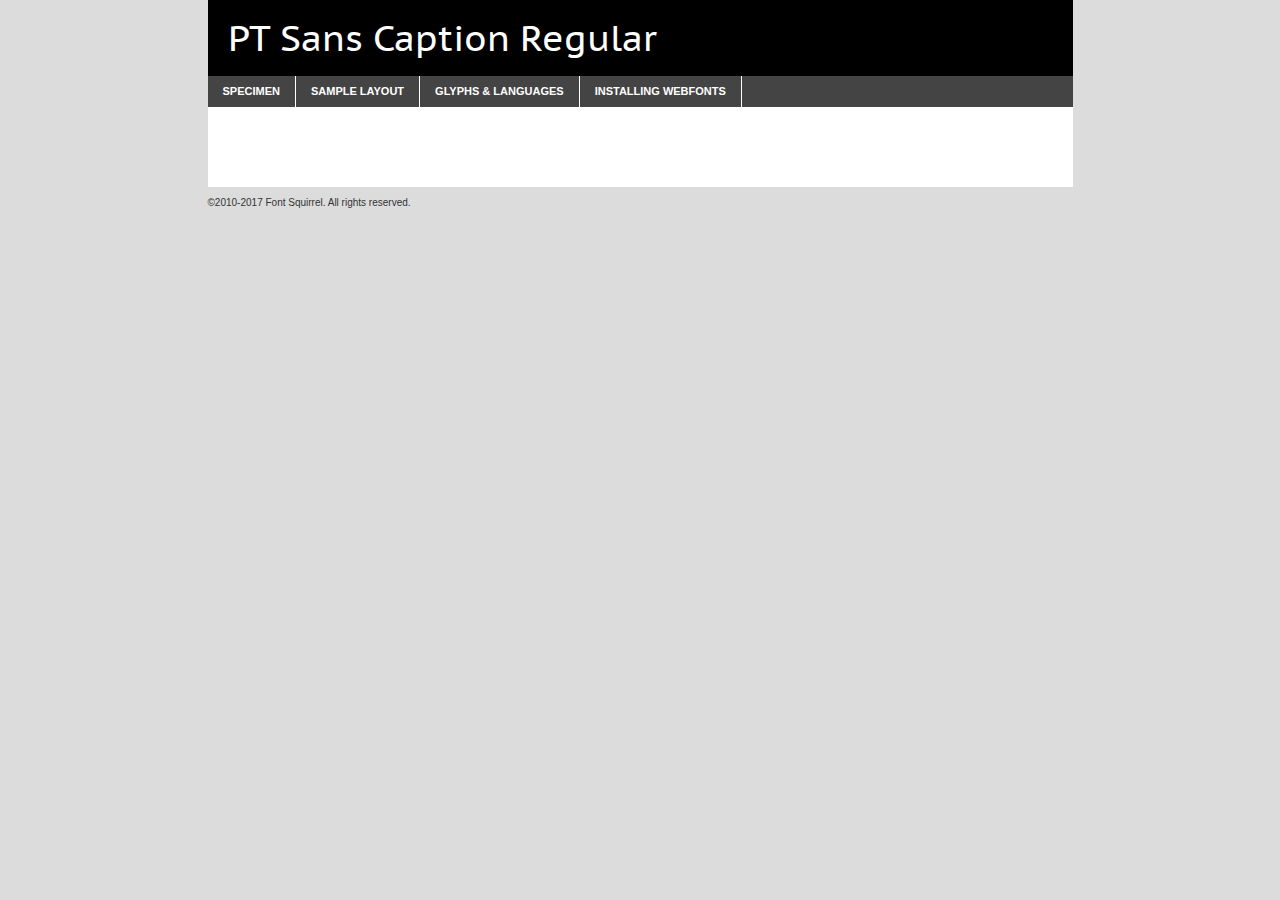
<file: fuentes/webfontkit-20241126-162716/ptc55f-demo.html>
<!DOCTYPE html PUBLIC "-//W3C//DTD XHTML 1.0 Transitional//EN"
        "http://www.w3.org/TR/xhtml1/DTD/xhtml1-transitional.dtd">

<html xmlns="http://www.w3.org/1999/xhtml" xml:lang="en" lang="en">
<head>
    <meta http-equiv="Content-Type" content="text/html; charset=utf-8"/>
    <script src="http://ajax.googleapis.com/ajax/libs/jquery/1.7.2/jquery.min.js" type="text/javascript" charset="utf-8"></script>
    <script type="text/javascript">
		(function($) {
			$.fn.easyTabs = function(option) {
				var param = jQuery.extend({ fadeSpeed: 'fast', defaultContent: 1, activeClass: 'active' }, option);
				$(this).each(function() {
					var thisId = '#' + this.id;
					if ( param.defaultContent == '' )
					{
						param.defaultContent = 1;
					}
					if ( typeof param.defaultContent == 'number' )
					{
						var defaultTab = $(thisId + ' .tabs li:eq(' + (param.defaultContent - 1) + ') a').attr('href').substr(1);
					}
					else
					{
						var defaultTab = param.defaultContent;
					}
					$(thisId + ' .tabs li a').each(function() {
						var tabToHide = $(this).attr('href').substr(1);
						$('#' + tabToHide).addClass('easytabs-tab-content');
					});
					hideAll();
					changeContent(defaultTab);

					function hideAll() {$(thisId + ' .easytabs-tab-content').hide();}

					function changeContent(tabId)
					{
						hideAll();
						$(thisId + ' .tabs li').removeClass(param.activeClass);
						$(thisId + ' .tabs li a[href=#' + tabId + ']').closest('li').addClass(param.activeClass);
						if ( param.fadeSpeed != 'none' )
						{
							$(thisId + ' #' + tabId).fadeIn(param.fadeSpeed);
						}
						else
						{
							$(thisId + ' #' + tabId).show();
						}
					}

					$(thisId + ' .tabs li').click(function() {
						var tabId = $(this).find('a').attr('href').substr(1);
						changeContent(tabId);
						return false;
					});
				});
			}
		})(jQuery);
    </script>
    <link rel="stylesheet" href="specimen_files/specimen_stylesheet.css" type="text/css" charset="utf-8"/>
    <link rel="stylesheet" href="stylesheet.css" type="text/css" charset="utf-8"/>

    <style type="text/css">
        		body {
			font-family: 'pt_sans_caption';
        		}

            </style>

    <title>PT Sans Caption Regular Specimen</title>


    <script type="text/javascript" charset="utf-8">
		$(document).ready(function() {
			$('#container').easyTabs({ defaultContent: 1 });
		});
    </script>
</head>

<body>
<div id="container">
    <div id="header">
		PT Sans Caption Regular    </div>
    <ul class="tabs">
        <li><a href="#specimen">Specimen</a></li>
        <li><a href="#layout">Sample Layout</a></li>
		        <li><a href="#glyphs">Glyphs &amp; Languages</a></li>
        <li><a href="#installing">Installing Webfonts</a></li>

    </ul>

    <div id="main_content">


        <div id="specimen">

            <div class="section">
                <div class="grid12 firstcol">
                    <div class="huge">AaBb</div>
                </div>
            </div>

            <div class="section">
                <div class="glyph_range">A&#x200B;B&#x200b;C&#x200b;D&#x200b;E&#x200b;F&#x200b;G&#x200b;H&#x200b;I&#x200b;J&#x200b;K&#x200b;L&#x200b;M&#x200b;N&#x200b;O&#x200b;P&#x200b;Q&#x200b;R&#x200b;S&#x200b;T&#x200b;U&#x200b;V&#x200b;W&#x200b;X&#x200b;Y&#x200b;Z&#x200b;a&#x200b;b&#x200b;c&#x200b;d&#x200b;e&#x200b;f&#x200b;g&#x200b;h&#x200b;i&#x200b;j&#x200b;k&#x200b;l&#x200b;m&#x200b;n&#x200b;o&#x200b;p&#x200b;q&#x200b;r&#x200b;s&#x200b;t&#x200b;u&#x200b;v&#x200b;w&#x200b;x&#x200b;y&#x200b;z&#x200b;1&#x200b;2&#x200b;3&#x200b;4&#x200b;5&#x200b;6&#x200b;7&#x200b;8&#x200b;9&#x200b;0&#x200b;&amp;&#x200b;.&#x200b;,&#x200b;?&#x200b;!&#x200b;&#64;&#x200b;(&#x200b;)&#x200b;#&#x200b;$&#x200b;%&#x200b;*&#x200b;+&#x200b;-&#x200b;=&#x200b;:&#x200b;;</div>
            </div>
            <div class="section">
                <div class="grid12 firstcol">
                    <table class="sample_table">
                        <tr>
                            <td>10</td>
                            <td class="size10">abcdefghijklmnopqrstuvwxyzABCDEFGHIJKLMNOPQRSTUVWXYZ0123456789abcdefghijklmnopqrstuvwxyzABCDEFGHIJKLMNOPQRSTUVWXYZ0123456789abcdefghijklmnopqrstuvwxyzABCDEFGHIJKLMNOPQRSTUVWXYZ</td>
                        </tr>
                        <tr>
                            <td>11</td>
                            <td class="size11">abcdefghijklmnopqrstuvwxyzABCDEFGHIJKLMNOPQRSTUVWXYZ0123456789abcdefghijklmnopqrstuvwxyzABCDEFGHIJKLMNOPQRSTUVWXYZ0123456789abcdefghijklmnopqrstuvwxyzABCDEFGHIJKLMNOPQRSTUVWXYZ</td>
                        </tr>
                        <tr>
                            <td>12</td>
                            <td class="size12">abcdefghijklmnopqrstuvwxyzABCDEFGHIJKLMNOPQRSTUVWXYZ0123456789abcdefghijklmnopqrstuvwxyzABCDEFGHIJKLMNOPQRSTUVWXYZ0123456789abcdefghijklmnopqrstuvwxyzABCDEFGHIJKLMNOPQRSTUVWXYZ</td>
                        </tr>
                        <tr>
                            <td>13</td>
                            <td class="size13">abcdefghijklmnopqrstuvwxyzABCDEFGHIJKLMNOPQRSTUVWXYZ0123456789abcdefghijklmnopqrstuvwxyzABCDEFGHIJKLMNOPQRSTUVWXYZ0123456789abcdefghijklmnopqrstuvwxyzABCDEFGHIJKLMNOPQRSTUVWXYZ</td>
                        </tr>
                        <tr>
                            <td>14</td>
                            <td class="size14">abcdefghijklmnopqrstuvwxyzABCDEFGHIJKLMNOPQRSTUVWXYZ0123456789abcdefghijklmnopqrstuvwxyzABCDEFGHIJKLMNOPQRSTUVWXYZ0123456789abcdefghijklmnopqrstuvwxyzABCDEFGHIJKLMNOPQRSTUVWXYZ</td>
                        </tr>
                        <tr>
                            <td>16</td>
                            <td class="size16">abcdefghijklmnopqrstuvwxyzABCDEFGHIJKLMNOPQRSTUVWXYZ0123456789abcdefghijklmnopqrstuvwxyzABCDEFGHIJKLMNOPQRSTUVWXYZ</td>
                        </tr>
                        <tr>
                            <td>18</td>
                            <td class="size18">abcdefghijklmnopqrstuvwxyzABCDEFGHIJKLMNOPQRSTUVWXYZ0123456789abcdefghijklmnopqrstuvwxyzABCDEFGHIJKLMNOPQRSTUVWXYZ</td>
                        </tr>
                        <tr>
                            <td>20</td>
                            <td class="size20">abcdefghijklmnopqrstuvwxyzABCDEFGHIJKLMNOPQRSTUVWXYZ0123456789abcdefghijklmnopqrstuvwxyzABCDEFGHIJKLMNOPQRSTUVWXYZ</td>
                        </tr>
                        <tr>
                            <td>24</td>
                            <td class="size24">abcdefghijklmnopqrstuvwxyzABCDEFGHIJKLMNOPQRSTUVWXYZ0123456789abcdefghijklmnopqrstuvwxyzABCDEFGHIJKLMNOPQRSTUVWXYZ</td>
                        </tr>
                        <tr>
                            <td>30</td>
                            <td class="size30">abcdefghijklmnopqrstuvwxyzABCDEFGHIJKLMNOPQRSTUVWXYZ0123456789abcdefghijklmnopqrstuvwxyzABCDEFGHIJKLMNOPQRSTUVWXYZ</td>
                        </tr>
                        <tr>
                            <td>36</td>
                            <td class="size36">abcdefghijklmnopqrstuvwxyzABCDEFGHIJKLMNOPQRSTUVWXYZ0123456789abcdefghijklmnopqrstuvwxyzABCDEFGHIJKLMNOPQRSTUVWXYZ</td>
                        </tr>
                        <tr>
                            <td>48</td>
                            <td class="size48">abcdefghijklmnopqrstuvwxyzABCDEFGHIJKLMNOPQRSTUVWXYZ0123456789abcdefghijklmnopqrstuvwxyzABCDEFGHIJKLMNOPQRSTUVWXYZ</td>
                        </tr>
                        <tr>
                            <td>60</td>
                            <td class="size60">abcdefghijklmnopqrstuvwxyzABCDEFGHIJKLMNOPQRSTUVWXYZ0123456789abcdefghijklmnopqrstuvwxyzABCDEFGHIJKLMNOPQRSTUVWXYZ</td>
                        </tr>
                        <tr>
                            <td>72</td>
                            <td class="size72">abcdefghijklmnopqrstuvwxyzABCDEFGHIJKLMNOPQRSTUVWXYZ0123456789abcdefghijklmnopqrstuvwxyzABCDEFGHIJKLMNOPQRSTUVWXYZ</td>
                        </tr>
                        <tr>
                            <td>90</td>
                            <td class="size90">abcdefghijklmnopqrstuvwxyzABCDEFGHIJKLMNOPQRSTUVWXYZ0123456789abcdefghijklmnopqrstuvwxyzABCDEFGHIJKLMNOPQRSTUVWXYZ</td>
                        </tr>
                    </table>

                </div>

            </div>


            <div class="section" id="bodycomparison">


                <div id="xheight">
                    <div class="fontbody">&#x25FC;&#x25FC;&#x25FC;&#x25FC;&#x25FC;&#x25FC;&#x25FC;&#x25FC;&#x25FC;&#x25FC;&#x25FC;&#x25FC;&#x25FC;&#x25FC;&#x25FC;&#x25FC;&#x25FC;&#x25FC;&#x25FC;&#x25FC;&#x25FC;&#x25FC;&#x25FC;&#x25FC;&#x25FC;&#x25FC;&#x25FC;&#x25FC;&#x25FC;&#x25FC;&#x25FC;&#x25FC;&#x25FC;&#x25FC;&#x25FC;&#x25FC;&#x25FC;&#x25FC;&#x25FC;&#x25FC;&#x25FC;&#x25FC;&#x25FC;&#x25FC;&#x25FC;&#x25FC;&#x25FC;&#x25FC;&#x25FC;&#x25FC;&#x25FC;&#x25FC;&#x25FC;&#x25FC;&#x25FC;&#x25FC;&#x25FC;&#x25FC;&#x25FC;&#x25FC;&#x25FC;&#x25FC;&#x25FC;&#x25FC;&#x25FC;&#x25FC;&#x25FC;&#x25FC;&#x25FC;&#x25FC;&#x25FC;&#x25FC;&#x25FC;&#x25FC;&#x25FC;&#x25FC;&#x25FC;&#x25FC;&#x25FC;&#x25FC;&#x25FC;&#x25FC;&#x25FC;&#x25FC;&#x25FC;&#x25FC;&#x25FC;&#x25FC;&#x25FC;&#x25FC;&#x25FC;&#x25FC;&#x25FC;&#x25FC;&#x25FC;&#x25FC;&#x25FC;&#x25FC;&#x25FC;body</div>
                    <div class="arialbody">body</div>
                    <div class="verdanabody">body</div>
                    <div class="georgiabody">body</div>
                </div>
                <div class="fontbody" style="z-index:1">
                    body<span>PT Sans Caption Regular</span>
                </div>
                <div class="arialbody" style="z-index:1">
                    body<span>Arial</span>
                </div>
                <div class="verdanabody" style="z-index:1">
                    body<span>Verdana</span>
                </div>
                <div class="georgiabody" style="z-index:1">
                    body<span>Georgia</span>
                </div>


            </div>


            <div class="section psample psample_row1" id="">

                <div class="grid2 firstcol">
                    <p class="size10"><span>10.</span>Aenean lacinia bibendum nulla sed consectetur. Fusce dapibus, tellus ac cursus commodo, tortor mauris condimentum nibh, ut fermentum massa justo sit amet risus. Nullam id dolor id nibh ultricies vehicula ut id elit. Cum sociis natoque penatibus et magnis dis parturient montes, nascetur ridiculus mus. Nulla vitae elit libero, a pharetra augue.</p>

                </div>
                <div class="grid3">
                    <p class="size11"><span>11.</span>Aenean lacinia bibendum nulla sed consectetur. Fusce dapibus, tellus ac cursus commodo, tortor mauris condimentum nibh, ut fermentum massa justo sit amet risus. Nullam id dolor id nibh ultricies vehicula ut id elit. Cum sociis natoque penatibus et magnis dis parturient montes, nascetur ridiculus mus. Nulla vitae elit libero, a pharetra augue.</p>

                </div>
                <div class="grid3">
                    <p class="size12"><span>12.</span>Aenean lacinia bibendum nulla sed consectetur. Fusce dapibus, tellus ac cursus commodo, tortor mauris condimentum nibh, ut fermentum massa justo sit amet risus. Nullam id dolor id nibh ultricies vehicula ut id elit. Cum sociis natoque penatibus et magnis dis parturient montes, nascetur ridiculus mus. Nulla vitae elit libero, a pharetra augue.</p>

                </div>
                <div class="grid4">
                    <p class="size13"><span>13.</span>Aenean lacinia bibendum nulla sed consectetur. Fusce dapibus, tellus ac cursus commodo, tortor mauris condimentum nibh, ut fermentum massa justo sit amet risus. Nullam id dolor id nibh ultricies vehicula ut id elit. Cum sociis natoque penatibus et magnis dis parturient montes, nascetur ridiculus mus. Nulla vitae elit libero, a pharetra augue.</p>

                </div>
                <div class="white_blend"></div>

            </div>
            <div class="section psample psample_row2" id="">
                <div class="grid3 firstcol">
                    <p class="size14"><span>14.</span>Aenean lacinia bibendum nulla sed consectetur. Fusce dapibus, tellus ac cursus commodo, tortor mauris condimentum nibh, ut fermentum massa justo sit amet risus. Nullam id dolor id nibh ultricies vehicula ut id elit. Cum sociis natoque penatibus et magnis dis parturient montes, nascetur ridiculus mus. Nulla vitae elit libero, a pharetra augue.</p>

                </div>
                <div class="grid4">
                    <p class="size16"><span>16.</span>Aenean lacinia bibendum nulla sed consectetur. Fusce dapibus, tellus ac cursus commodo, tortor mauris condimentum nibh, ut fermentum massa justo sit amet risus. Nullam id dolor id nibh ultricies vehicula ut id elit. Cum sociis natoque penatibus et magnis dis parturient montes, nascetur ridiculus mus. Nulla vitae elit libero, a pharetra augue.</p>

                </div>
                <div class="grid5">
                    <p class="size18"><span>18.</span>Aenean lacinia bibendum nulla sed consectetur. Fusce dapibus, tellus ac cursus commodo, tortor mauris condimentum nibh, ut fermentum massa justo sit amet risus. Nullam id dolor id nibh ultricies vehicula ut id elit. Cum sociis natoque penatibus et magnis dis parturient montes, nascetur ridiculus mus. Nulla vitae elit libero, a pharetra augue.</p>

                </div>

                <div class="white_blend"></div>

            </div>

            <div class="section psample psample_row3" id="">
                <div class="grid5 firstcol">
                    <p class="size20"><span>20.</span>Aenean lacinia bibendum nulla sed consectetur. Fusce dapibus, tellus ac cursus commodo, tortor mauris condimentum nibh, ut fermentum massa justo sit amet risus. Nullam id dolor id nibh ultricies vehicula ut id elit. Cum sociis natoque penatibus et magnis dis parturient montes, nascetur ridiculus mus. Nulla vitae elit libero, a pharetra augue.</p>
                </div>
                <div class="grid7">
                    <p class="size24"><span>24.</span>Aenean lacinia bibendum nulla sed consectetur. Fusce dapibus, tellus ac cursus commodo, tortor mauris condimentum nibh, ut fermentum massa justo sit amet risus. Nullam id dolor id nibh ultricies vehicula ut id elit. Cum sociis natoque penatibus et magnis dis parturient montes, nascetur ridiculus mus. Nulla vitae elit libero, a pharetra augue.</p>
                </div>

                <div class="white_blend"></div>

            </div>

            <div class="section psample psample_row4" id="">
                <div class="grid12 firstcol">
                    <p class="size30"><span>30.</span>Aenean lacinia bibendum nulla sed consectetur. Fusce dapibus, tellus ac cursus commodo, tortor mauris condimentum nibh, ut fermentum massa justo sit amet risus. Nullam id dolor id nibh ultricies vehicula ut id elit. Cum sociis natoque penatibus et magnis dis parturient montes, nascetur ridiculus mus. Nulla vitae elit libero, a pharetra augue.</p>
                </div>
                <div class="white_blend"></div>

            </div>


            <div class="section psample psample_row1 fullreverse">
                <div class="grid2 firstcol">
                    <p class="size10"><span>10.</span>Aenean lacinia bibendum nulla sed consectetur. Fusce dapibus, tellus ac cursus commodo, tortor mauris condimentum nibh, ut fermentum massa justo sit amet risus. Nullam id dolor id nibh ultricies vehicula ut id elit. Cum sociis natoque penatibus et magnis dis parturient montes, nascetur ridiculus mus. Nulla vitae elit libero, a pharetra augue.</p>

                </div>
                <div class="grid3">
                    <p class="size11"><span>11.</span>Aenean lacinia bibendum nulla sed consectetur. Fusce dapibus, tellus ac cursus commodo, tortor mauris condimentum nibh, ut fermentum massa justo sit amet risus. Nullam id dolor id nibh ultricies vehicula ut id elit. Cum sociis natoque penatibus et magnis dis parturient montes, nascetur ridiculus mus. Nulla vitae elit libero, a pharetra augue.</p>

                </div>
                <div class="grid3">
                    <p class="size12"><span>12.</span>Aenean lacinia bibendum nulla sed consectetur. Fusce dapibus, tellus ac cursus commodo, tortor mauris condimentum nibh, ut fermentum massa justo sit amet risus. Nullam id dolor id nibh ultricies vehicula ut id elit. Cum sociis natoque penatibus et magnis dis parturient montes, nascetur ridiculus mus. Nulla vitae elit libero, a pharetra augue.</p>

                </div>
                <div class="grid4">
                    <p class="size13"><span>13.</span>Aenean lacinia bibendum nulla sed consectetur. Fusce dapibus, tellus ac cursus commodo, tortor mauris condimentum nibh, ut fermentum massa justo sit amet risus. Nullam id dolor id nibh ultricies vehicula ut id elit. Cum sociis natoque penatibus et magnis dis parturient montes, nascetur ridiculus mus. Nulla vitae elit libero, a pharetra augue.</p>

                </div>
                <div class="black_blend"></div>

            </div>

            <div class="section psample psample_row2 fullreverse">
                <div class="grid3 firstcol">
                    <p class="size14"><span>14.</span>Aenean lacinia bibendum nulla sed consectetur. Fusce dapibus, tellus ac cursus commodo, tortor mauris condimentum nibh, ut fermentum massa justo sit amet risus. Nullam id dolor id nibh ultricies vehicula ut id elit. Cum sociis natoque penatibus et magnis dis parturient montes, nascetur ridiculus mus. Nulla vitae elit libero, a pharetra augue.</p>

                </div>
                <div class="grid4">
                    <p class="size16"><span>16.</span>Aenean lacinia bibendum nulla sed consectetur. Fusce dapibus, tellus ac cursus commodo, tortor mauris condimentum nibh, ut fermentum massa justo sit amet risus. Nullam id dolor id nibh ultricies vehicula ut id elit. Cum sociis natoque penatibus et magnis dis parturient montes, nascetur ridiculus mus. Nulla vitae elit libero, a pharetra augue.</p>

                </div>
                <div class="grid5">
                    <p class="size18"><span>18.</span>Aenean lacinia bibendum nulla sed consectetur. Fusce dapibus, tellus ac cursus commodo, tortor mauris condimentum nibh, ut fermentum massa justo sit amet risus. Nullam id dolor id nibh ultricies vehicula ut id elit. Cum sociis natoque penatibus et magnis dis parturient montes, nascetur ridiculus mus. Nulla vitae elit libero, a pharetra augue.</p>

                </div>
                <div class="black_blend"></div>

            </div>

            <div class="section psample fullreverse psample_row3" id="">
                <div class="grid5 firstcol">
                    <p class="size20"><span>20.</span>Aenean lacinia bibendum nulla sed consectetur. Fusce dapibus, tellus ac cursus commodo, tortor mauris condimentum nibh, ut fermentum massa justo sit amet risus. Nullam id dolor id nibh ultricies vehicula ut id elit. Cum sociis natoque penatibus et magnis dis parturient montes, nascetur ridiculus mus. Nulla vitae elit libero, a pharetra augue.</p>
                </div>
                <div class="grid7">
                    <p class="size24"><span>24.</span>Aenean lacinia bibendum nulla sed consectetur. Fusce dapibus, tellus ac cursus commodo, tortor mauris condimentum nibh, ut fermentum massa justo sit amet risus. Nullam id dolor id nibh ultricies vehicula ut id elit. Cum sociis natoque penatibus et magnis dis parturient montes, nascetur ridiculus mus. Nulla vitae elit libero, a pharetra augue.</p>
                </div>

                <div class="black_blend"></div>

            </div>

            <div class="section psample fullreverse psample_row4" id="" style="border-bottom: 20px #000 solid;">
                <div class="grid12 firstcol">
                    <p class="size30"><span>30.</span>Aenean lacinia bibendum nulla sed consectetur. Fusce dapibus, tellus ac cursus commodo, tortor mauris condimentum nibh, ut fermentum massa justo sit amet risus. Nullam id dolor id nibh ultricies vehicula ut id elit. Cum sociis natoque penatibus et magnis dis parturient montes, nascetur ridiculus mus. Nulla vitae elit libero, a pharetra augue.</p>
                </div>
                <div class="black_blend"></div>

            </div>


        </div>

        <div id="layout">

            <div class="section">

                <div class="grid12 firstcol">
                    <h1>Lorem Ipsum Dolor</h1>
                    <h2>Etiam porta sem malesuada magna mollis euismod</h2>

                    <p class="byline">By <a href="#link">Aenean Lacinia</a></p>
                </div>
            </div>
            <div class="section">
                <div class="grid8 firstcol">
                    <p class="large">Donec sed odio dui. Morbi leo risus, porta ac consectetur ac, vestibulum at eros. Fusce dapibus, tellus ac cursus commodo, tortor mauris condimentum nibh, ut fermentum massa justo sit amet risus. </p>


                    <h3>Pellentesque ornare sem</h3>

                    <p>Maecenas sed diam eget risus varius blandit sit amet non magna. Maecenas faucibus mollis interdum. Donec ullamcorper nulla non metus auctor fringilla. Nullam id dolor id nibh ultricies vehicula ut id elit. Nullam id dolor id nibh ultricies vehicula ut id elit. </p>

                    <p>Aenean eu leo quam. Pellentesque ornare sem lacinia quam venenatis vestibulum. Lorem ipsum dolor sit amet, consectetur adipiscing elit. Cum sociis natoque penatibus et magnis dis parturient montes, nascetur ridiculus mus. </p>

                    <p>Nulla vitae elit libero, a pharetra augue. Praesent commodo cursus magna, vel scelerisque nisl consectetur et. Aenean lacinia bibendum nulla sed consectetur. </p>

                    <p>Nullam quis risus eget urna mollis ornare vel eu leo. Nullam quis risus eget urna mollis ornare vel eu leo. Maecenas sed diam eget risus varius blandit sit amet non magna. Donec ullamcorper nulla non metus auctor fringilla. </p>

                    <h3>Cras mattis consectetur</h3>

                    <p>Aenean eu leo quam. Pellentesque ornare sem lacinia quam venenatis vestibulum. Aenean lacinia bibendum nulla sed consectetur. Integer posuere erat a ante venenatis dapibus posuere velit aliquet. Cras mattis consectetur purus sit amet fermentum. </p>

                    <p>Nullam id dolor id nibh ultricies vehicula ut id elit. Nullam quis risus eget urna mollis ornare vel eu leo. Cras mattis consectetur purus sit amet fermentum.</p>
                </div>

                <div class="grid4 sidebar">

                    <div class="box reverse">
                        <p class="last">Nullam quis risus eget urna mollis ornare vel eu leo. Donec ullamcorper nulla non metus auctor fringilla. Cras mattis consectetur purus sit amet fermentum. Sed posuere consectetur est at lobortis. Lorem ipsum dolor sit amet, consectetur adipiscing elit. </p>
                    </div>

                    <p class="caption">Maecenas sed diam eget risus varius.</p>

                    <p>Vestibulum id ligula porta felis euismod semper. Integer posuere erat a ante venenatis dapibus posuere velit aliquet. Vestibulum id ligula porta felis euismod semper. Sed posuere consectetur est at lobortis. Maecenas sed diam eget risus varius blandit sit amet non magna. Fusce dapibus, tellus ac cursus commodo, tortor mauris condimentum nibh, ut fermentum massa justo sit amet risus. </p>


                    <p>Duis mollis, est non commodo luctus, nisi erat porttitor ligula, eget lacinia odio sem nec elit. Aenean lacinia bibendum nulla sed consectetur. Vivamus sagittis lacus vel augue laoreet rutrum faucibus dolor auctor. Aenean lacinia bibendum nulla sed consectetur. Nullam quis risus eget urna mollis ornare vel eu leo. </p>

                    <p>Praesent commodo cursus magna, vel scelerisque nisl consectetur et. Donec ullamcorper nulla non metus auctor fringilla. Maecenas faucibus mollis interdum. Fusce dapibus, tellus ac cursus commodo, tortor mauris condimentum nibh, ut fermentum massa justo sit amet risus. </p>

                </div>
            </div>

        </div>


		

        <div id="glyphs">
            <div class="section">
                <div class="grid12 firstcol">

                    <h1>Language Support</h1>
                    <p>The subset of PT Sans Caption Regular in this kit supports the following languages:<br/>

						Albanian, Basque, Breton, Chamorro, Danish, Dutch, English, Faroese, Finnish, French, Frisian, Galician, German, Icelandic, Italian, Malagasy, Norwegian, Portuguese, Spanish, Alsatian, Aragonese, Arapaho, Arrernte, Asturian, Aymara, Bislama, Cebuano, Corsican, Fijian, French_creole, Genoese, Gilbertese, Greenlandic, Haitian_creole, Hiligaynon, Hmong, Hopi, Ibanag, Iloko_ilokano, Indonesian, Interglossa_glosa, Interlingua, Irish_gaelic, Jerriais, Lojban, Lombard, Luxembourgeois, Manx, Mohawk, Norfolk_pitcairnese, Occitan, Oromo, Pangasinan, Papiamento, Piedmontese, Potawatomi, Rhaeto-romance, Romansh, Rotokas, Sami_lule, Samoan, Sardinian, Scots_gaelic, Seychelles_creole, Shona, Sicilian, Somali, Southern_ndebele, Swahili, Swati_swazi, Tagalog_filipino_pilipino, Tetum, Tok_pisin, Uyghur_latinized, Volapuk, Walloon, Warlpiri, Xhosa, Yapese, Zulu, Latinbasic, Ubasic, Demo                    </p>
                    <h1>Glyph Chart</h1>
                    <p>The subset of PT Sans Caption Regular in this kit includes all the glyphs listed below. Unicode entities are included above each glyph to help you insert individual characters into your layout.</p>
                    <div id="glyph_chart">

																																	                                <div><p>&amp;#13;</p>&#13;</div>
																				                                <div><p>&amp;#32;</p>&#32;</div>
																				                                <div><p>&amp;#33;</p>&#33;</div>
																				                                <div><p>&amp;#34;</p>&#34;</div>
																				                                <div><p>&amp;#35;</p>&#35;</div>
																				                                <div><p>&amp;#36;</p>&#36;</div>
																				                                <div><p>&amp;#37;</p>&#37;</div>
																				                                <div><p>&amp;#38;</p>&#38;</div>
																				                                <div><p>&amp;#39;</p>&#39;</div>
																				                                <div><p>&amp;#40;</p>&#40;</div>
																				                                <div><p>&amp;#41;</p>&#41;</div>
																				                                <div><p>&amp;#42;</p>&#42;</div>
																				                                <div><p>&amp;#43;</p>&#43;</div>
																				                                <div><p>&amp;#44;</p>&#44;</div>
																				                                <div><p>&amp;#45;</p>&#45;</div>
																				                                <div><p>&amp;#46;</p>&#46;</div>
																				                                <div><p>&amp;#47;</p>&#47;</div>
																				                                <div><p>&amp;#48;</p>&#48;</div>
																				                                <div><p>&amp;#49;</p>&#49;</div>
																				                                <div><p>&amp;#50;</p>&#50;</div>
																				                                <div><p>&amp;#51;</p>&#51;</div>
																				                                <div><p>&amp;#52;</p>&#52;</div>
																				                                <div><p>&amp;#53;</p>&#53;</div>
																				                                <div><p>&amp;#54;</p>&#54;</div>
																				                                <div><p>&amp;#55;</p>&#55;</div>
																				                                <div><p>&amp;#56;</p>&#56;</div>
																				                                <div><p>&amp;#57;</p>&#57;</div>
																				                                <div><p>&amp;#58;</p>&#58;</div>
																				                                <div><p>&amp;#59;</p>&#59;</div>
																				                                <div><p>&amp;#60;</p>&#60;</div>
																				                                <div><p>&amp;#61;</p>&#61;</div>
																				                                <div><p>&amp;#62;</p>&#62;</div>
																				                                <div><p>&amp;#63;</p>&#63;</div>
																				                                <div><p>&amp;#64;</p>&#64;</div>
																				                                <div><p>&amp;#65;</p>&#65;</div>
																				                                <div><p>&amp;#66;</p>&#66;</div>
																				                                <div><p>&amp;#67;</p>&#67;</div>
																				                                <div><p>&amp;#68;</p>&#68;</div>
																				                                <div><p>&amp;#69;</p>&#69;</div>
																				                                <div><p>&amp;#70;</p>&#70;</div>
																				                                <div><p>&amp;#71;</p>&#71;</div>
																				                                <div><p>&amp;#72;</p>&#72;</div>
																				                                <div><p>&amp;#73;</p>&#73;</div>
																				                                <div><p>&amp;#74;</p>&#74;</div>
																				                                <div><p>&amp;#75;</p>&#75;</div>
																				                                <div><p>&amp;#76;</p>&#76;</div>
																				                                <div><p>&amp;#77;</p>&#77;</div>
																				                                <div><p>&amp;#78;</p>&#78;</div>
																				                                <div><p>&amp;#79;</p>&#79;</div>
																				                                <div><p>&amp;#80;</p>&#80;</div>
																				                                <div><p>&amp;#81;</p>&#81;</div>
																				                                <div><p>&amp;#82;</p>&#82;</div>
																				                                <div><p>&amp;#83;</p>&#83;</div>
																				                                <div><p>&amp;#84;</p>&#84;</div>
																				                                <div><p>&amp;#85;</p>&#85;</div>
																				                                <div><p>&amp;#86;</p>&#86;</div>
																				                                <div><p>&amp;#87;</p>&#87;</div>
																				                                <div><p>&amp;#88;</p>&#88;</div>
																				                                <div><p>&amp;#89;</p>&#89;</div>
																				                                <div><p>&amp;#90;</p>&#90;</div>
																				                                <div><p>&amp;#91;</p>&#91;</div>
																				                                <div><p>&amp;#92;</p>&#92;</div>
																				                                <div><p>&amp;#93;</p>&#93;</div>
																				                                <div><p>&amp;#94;</p>&#94;</div>
																				                                <div><p>&amp;#95;</p>&#95;</div>
																				                                <div><p>&amp;#96;</p>&#96;</div>
																				                                <div><p>&amp;#97;</p>&#97;</div>
																				                                <div><p>&amp;#98;</p>&#98;</div>
																				                                <div><p>&amp;#99;</p>&#99;</div>
																				                                <div><p>&amp;#100;</p>&#100;</div>
																				                                <div><p>&amp;#101;</p>&#101;</div>
																				                                <div><p>&amp;#102;</p>&#102;</div>
																				                                <div><p>&amp;#103;</p>&#103;</div>
																				                                <div><p>&amp;#104;</p>&#104;</div>
																				                                <div><p>&amp;#105;</p>&#105;</div>
																				                                <div><p>&amp;#106;</p>&#106;</div>
																				                                <div><p>&amp;#107;</p>&#107;</div>
																				                                <div><p>&amp;#108;</p>&#108;</div>
																				                                <div><p>&amp;#109;</p>&#109;</div>
																				                                <div><p>&amp;#110;</p>&#110;</div>
																				                                <div><p>&amp;#111;</p>&#111;</div>
																				                                <div><p>&amp;#112;</p>&#112;</div>
																				                                <div><p>&amp;#113;</p>&#113;</div>
																				                                <div><p>&amp;#114;</p>&#114;</div>
																				                                <div><p>&amp;#115;</p>&#115;</div>
																				                                <div><p>&amp;#116;</p>&#116;</div>
																				                                <div><p>&amp;#117;</p>&#117;</div>
																				                                <div><p>&amp;#118;</p>&#118;</div>
																				                                <div><p>&amp;#119;</p>&#119;</div>
																				                                <div><p>&amp;#120;</p>&#120;</div>
																				                                <div><p>&amp;#121;</p>&#121;</div>
																				                                <div><p>&amp;#122;</p>&#122;</div>
																				                                <div><p>&amp;#123;</p>&#123;</div>
																				                                <div><p>&amp;#124;</p>&#124;</div>
																				                                <div><p>&amp;#125;</p>&#125;</div>
																				                                <div><p>&amp;#126;</p>&#126;</div>
																				                                <div><p>&amp;#160;</p>&#160;</div>
																				                                <div><p>&amp;#161;</p>&#161;</div>
																				                                <div><p>&amp;#162;</p>&#162;</div>
																				                                <div><p>&amp;#163;</p>&#163;</div>
																				                                <div><p>&amp;#164;</p>&#164;</div>
																				                                <div><p>&amp;#165;</p>&#165;</div>
																				                                <div><p>&amp;#166;</p>&#166;</div>
																				                                <div><p>&amp;#167;</p>&#167;</div>
																				                                <div><p>&amp;#168;</p>&#168;</div>
																				                                <div><p>&amp;#169;</p>&#169;</div>
																				                                <div><p>&amp;#170;</p>&#170;</div>
																				                                <div><p>&amp;#171;</p>&#171;</div>
																				                                <div><p>&amp;#172;</p>&#172;</div>
																				                                <div><p>&amp;#173;</p>&#173;</div>
																				                                <div><p>&amp;#174;</p>&#174;</div>
																				                                <div><p>&amp;#175;</p>&#175;</div>
																				                                <div><p>&amp;#176;</p>&#176;</div>
																				                                <div><p>&amp;#177;</p>&#177;</div>
																				                                <div><p>&amp;#178;</p>&#178;</div>
																				                                <div><p>&amp;#179;</p>&#179;</div>
																				                                <div><p>&amp;#180;</p>&#180;</div>
																				                                <div><p>&amp;#181;</p>&#181;</div>
																				                                <div><p>&amp;#182;</p>&#182;</div>
																				                                <div><p>&amp;#183;</p>&#183;</div>
																				                                <div><p>&amp;#184;</p>&#184;</div>
																				                                <div><p>&amp;#185;</p>&#185;</div>
																				                                <div><p>&amp;#186;</p>&#186;</div>
																				                                <div><p>&amp;#187;</p>&#187;</div>
																				                                <div><p>&amp;#188;</p>&#188;</div>
																				                                <div><p>&amp;#189;</p>&#189;</div>
																				                                <div><p>&amp;#190;</p>&#190;</div>
																				                                <div><p>&amp;#191;</p>&#191;</div>
																				                                <div><p>&amp;#192;</p>&#192;</div>
																				                                <div><p>&amp;#193;</p>&#193;</div>
																				                                <div><p>&amp;#194;</p>&#194;</div>
																				                                <div><p>&amp;#195;</p>&#195;</div>
																				                                <div><p>&amp;#196;</p>&#196;</div>
																				                                <div><p>&amp;#197;</p>&#197;</div>
																				                                <div><p>&amp;#198;</p>&#198;</div>
																				                                <div><p>&amp;#199;</p>&#199;</div>
																				                                <div><p>&amp;#200;</p>&#200;</div>
																				                                <div><p>&amp;#201;</p>&#201;</div>
																				                                <div><p>&amp;#202;</p>&#202;</div>
																				                                <div><p>&amp;#203;</p>&#203;</div>
																				                                <div><p>&amp;#204;</p>&#204;</div>
																				                                <div><p>&amp;#205;</p>&#205;</div>
																				                                <div><p>&amp;#206;</p>&#206;</div>
																				                                <div><p>&amp;#207;</p>&#207;</div>
																				                                <div><p>&amp;#208;</p>&#208;</div>
																				                                <div><p>&amp;#209;</p>&#209;</div>
																				                                <div><p>&amp;#210;</p>&#210;</div>
																				                                <div><p>&amp;#211;</p>&#211;</div>
																				                                <div><p>&amp;#212;</p>&#212;</div>
																				                                <div><p>&amp;#213;</p>&#213;</div>
																				                                <div><p>&amp;#214;</p>&#214;</div>
																				                                <div><p>&amp;#215;</p>&#215;</div>
																				                                <div><p>&amp;#216;</p>&#216;</div>
																				                                <div><p>&amp;#217;</p>&#217;</div>
																				                                <div><p>&amp;#218;</p>&#218;</div>
																				                                <div><p>&amp;#219;</p>&#219;</div>
																				                                <div><p>&amp;#220;</p>&#220;</div>
																				                                <div><p>&amp;#221;</p>&#221;</div>
																				                                <div><p>&amp;#222;</p>&#222;</div>
																				                                <div><p>&amp;#223;</p>&#223;</div>
																				                                <div><p>&amp;#224;</p>&#224;</div>
																				                                <div><p>&amp;#225;</p>&#225;</div>
																				                                <div><p>&amp;#226;</p>&#226;</div>
																				                                <div><p>&amp;#227;</p>&#227;</div>
																				                                <div><p>&amp;#228;</p>&#228;</div>
																				                                <div><p>&amp;#229;</p>&#229;</div>
																				                                <div><p>&amp;#230;</p>&#230;</div>
																				                                <div><p>&amp;#231;</p>&#231;</div>
																				                                <div><p>&amp;#232;</p>&#232;</div>
																				                                <div><p>&amp;#233;</p>&#233;</div>
																				                                <div><p>&amp;#234;</p>&#234;</div>
																				                                <div><p>&amp;#235;</p>&#235;</div>
																				                                <div><p>&amp;#236;</p>&#236;</div>
																				                                <div><p>&amp;#237;</p>&#237;</div>
																				                                <div><p>&amp;#238;</p>&#238;</div>
																				                                <div><p>&amp;#239;</p>&#239;</div>
																				                                <div><p>&amp;#240;</p>&#240;</div>
																				                                <div><p>&amp;#241;</p>&#241;</div>
																				                                <div><p>&amp;#242;</p>&#242;</div>
																				                                <div><p>&amp;#243;</p>&#243;</div>
																				                                <div><p>&amp;#244;</p>&#244;</div>
																				                                <div><p>&amp;#245;</p>&#245;</div>
																				                                <div><p>&amp;#246;</p>&#246;</div>
																				                                <div><p>&amp;#247;</p>&#247;</div>
																				                                <div><p>&amp;#248;</p>&#248;</div>
																				                                <div><p>&amp;#249;</p>&#249;</div>
																				                                <div><p>&amp;#250;</p>&#250;</div>
																				                                <div><p>&amp;#251;</p>&#251;</div>
																				                                <div><p>&amp;#252;</p>&#252;</div>
																				                                <div><p>&amp;#253;</p>&#253;</div>
																				                                <div><p>&amp;#254;</p>&#254;</div>
																				                                <div><p>&amp;#255;</p>&#255;</div>
																				                                <div><p>&amp;#338;</p>&#338;</div>
																				                                <div><p>&amp;#339;</p>&#339;</div>
																				                                <div><p>&amp;#376;</p>&#376;</div>
																				                                <div><p>&amp;#710;</p>&#710;</div>
																				                                <div><p>&amp;#732;</p>&#732;</div>
																				                                <div><p>&amp;#8192;</p>&#8192;</div>
																				                                <div><p>&amp;#8193;</p>&#8193;</div>
																				                                <div><p>&amp;#8194;</p>&#8194;</div>
																				                                <div><p>&amp;#8195;</p>&#8195;</div>
																				                                <div><p>&amp;#8196;</p>&#8196;</div>
																				                                <div><p>&amp;#8197;</p>&#8197;</div>
																				                                <div><p>&amp;#8198;</p>&#8198;</div>
																				                                <div><p>&amp;#8199;</p>&#8199;</div>
																				                                <div><p>&amp;#8200;</p>&#8200;</div>
																				                                <div><p>&amp;#8201;</p>&#8201;</div>
																				                                <div><p>&amp;#8202;</p>&#8202;</div>
																				                                <div><p>&amp;#8208;</p>&#8208;</div>
																				                                <div><p>&amp;#8209;</p>&#8209;</div>
																				                                <div><p>&amp;#8210;</p>&#8210;</div>
																				                                <div><p>&amp;#8211;</p>&#8211;</div>
																				                                <div><p>&amp;#8212;</p>&#8212;</div>
																				                                <div><p>&amp;#8216;</p>&#8216;</div>
																				                                <div><p>&amp;#8217;</p>&#8217;</div>
																				                                <div><p>&amp;#8218;</p>&#8218;</div>
																				                                <div><p>&amp;#8220;</p>&#8220;</div>
																				                                <div><p>&amp;#8221;</p>&#8221;</div>
																				                                <div><p>&amp;#8222;</p>&#8222;</div>
																				                                <div><p>&amp;#8226;</p>&#8226;</div>
																				                                <div><p>&amp;#8230;</p>&#8230;</div>
																				                                <div><p>&amp;#8239;</p>&#8239;</div>
																				                                <div><p>&amp;#8249;</p>&#8249;</div>
																				                                <div><p>&amp;#8250;</p>&#8250;</div>
																				                                <div><p>&amp;#8287;</p>&#8287;</div>
																				                                <div><p>&amp;#8364;</p>&#8364;</div>
																				                                <div><p>&amp;#8482;</p>&#8482;</div>
																				                                <div><p>&amp;#9724;</p>&#9724;</div>
																				                                <div><p>&amp;#64257;</p>&#64257;</div>
																				                                <div><p>&amp;#64258;</p>&#64258;</div>
																																                    </div>
                </div>


            </div>
        </div>


        <div id="specs">

        </div>

        <div id="installing">
            <div class="section">
                <div class="grid7 firstcol">
                    <h1>Installing Webfonts</h1>

                    <p>Webfonts are supported by all major browser platforms but not all in the same way. There are currently four different font formats that must be included in order to target all browsers. This includes TTF, WOFF, EOT and SVG.</p>

                    <h2>1. Upload your webfonts</h2>
                    <p>You must upload your webfont kit to your website. They should be in or near the same directory as your CSS files.</p>

                    <h2>2. Include the webfont stylesheet</h2>
                    <p>A special CSS @font-face declaration helps the various browsers select the appropriate font it needs without causing you a bunch of headaches. Learn more about this syntax by reading the <a href="https://www.fontspring.com/blog/further-hardening-of-the-bulletproof-syntax">Fontspring blog post</a> about it. The code for it is as follows:</p>


                    <code>
                        @font-face{
                        font-family: 'MyWebFont';
                        src: url('WebFont.eot');
                        src: url('WebFont.eot?#iefix') format('embedded-opentype'),
                        url('WebFont.woff') format('woff'),
                        url('WebFont.ttf') format('truetype'),
                        url('WebFont.svg#webfont') format('svg');
                        }
                    </code>

                    <p>We've already gone ahead and generated the code for you. All you have to do is link to the stylesheet in your HTML, like this:</p>
                    <code>&lt;link rel=&quot;stylesheet&quot; href=&quot;stylesheet.css&quot; type=&quot;text/css&quot; charset=&quot;utf-8&quot; /&gt;</code>

                    <h2>3. Modify your own stylesheet</h2>
                    <p>To take advantage of your new fonts, you must tell your stylesheet to use them. Look at the original @font-face declaration above and find the property called "font-family." The name linked there will be what you use to reference the font. Prepend that webfont name to the font stack in the "font-family" property, inside the selector you want to change. For example:</p>
                    <code>p { font-family: 'WebFont', Arial, sans-serif; }</code>

                    <h2>4. Test</h2>
                    <p>Getting webfonts to work cross-browser <em>can</em> be tricky. Use the information in the sidebar to help you if you find that fonts aren't loading in a particular browser.</p>
                </div>

                <div class="grid5 sidebar">
                    <div class="box">
                        <h2>Troubleshooting<br/>Font-Face Problems</h2>
                        <p>Having trouble getting your webfonts to load in your new website? Here are some tips to sort out what might be the problem.</p>

                        <h3>Fonts not showing in any browser</h3>

                        <p>This sounds like you need to work on the plumbing. You either did not upload the fonts to the correct directory, or you did not link the fonts properly in the CSS. If you've confirmed that all this is correct and you still have a problem, take a look at your .htaccess file and see if requests are getting intercepted.</p>

                        <h3>Fonts not loading in iPhone or iPad</h3>

                        <p>The most common problem here is that you are serving the fonts from an IIS server. IIS refuses to serve files that have unknown MIME types. If that is the case, you must set the MIME type for SVG to "image/svg+xml" in the server settings. Follow these instructions from Microsoft if you need help.</p>

                        <h3>Fonts not loading in Firefox</h3>

                        <p>The primary reason for this failure? You are still using a version Firefox older than 3.5. So upgrade already! If that isn't it, then you are very likely serving fonts from a different domain. Firefox requires that all font assets be served from the same domain. Lastly it is possible that you need to add WOFF to your list of MIME types (if you are serving via IIS.)</p>

                        <h3>Fonts not loading in IE</h3>

                        <p>Are you looking at Internet Explorer on an actual Windows machine or are you cheating by using a service like Adobe BrowserLab? Many of these screenshot services do not render @font-face for IE. Best to test it on a real machine.</p>

                        <h3>Fonts not loading in IE9</h3>

                        <p>IE9, like Firefox, requires that fonts be served from the same domain as the website. Make sure that is the case.</p>
                    </div>
                </div>
            </div>

        </div>

    </div>
    <div id="footer">
        <p>&copy;2010-2017 Font Squirrel. All rights reserved.</p>
    </div>
</div>
</body>
</html>
</file>
<file: fuentes/webfontkit-20241126-162716/stylesheet.css>
/*! Generated by Font Squirrel (https://www.fontsquirrel.com) on November 26, 2024 */



@font-face {
    font-family: 'pt_sans_caption';
    src: url('ptc55f-webfont.woff2') format('woff2'),
         url('ptc55f-webfont.woff') format('woff');
    font-weight: normal;
    font-style: normal;

}
</file>
<file: fuentes/webfontkit-20241126-162716/specimen_files/specimen_stylesheet.css>
@import url('grid_12-825-55-15.css');

/*  
	CSS Reset by Eric Meyer - Released under Public Domain
    http://meyerweb.com/eric/tools/css/reset/
*/
html, body, div, span, applet, object, iframe,
h1, h2, h3, h4, h5, h6, p, blockquote, pre,
a, abbr, acronym, address, big, cite, code,
del, dfn, em, font, img, ins, kbd, q, s, samp,
small, strike, strong, sub, sup, tt, var,
b, u, i, center, dl, dt, dd, ol, ul, li,
fieldset, form, label, legend, table,
caption, tbody, tfoot, thead, tr, th, td {
	margin:         0;
	padding:        0;
	border:         0;
	outline:        0;
	font-size:      100%;
	vertical-align: baseline;
	background:     transparent;
}

body {
	line-height: 1;
}

ol, ul {
	list-style: none;
}

blockquote, q {
	quotes: none;
}

blockquote:before, blockquote:after,
q:before, q:after {
	content: '';
	content: none;
}

:focus {
	outline: 0;
}

ins {
	text-decoration: none;
}

del {
	text-decoration: line-through;
}

table {
	border-collapse: collapse;
	border-spacing:  0;
}


body {
	color:            #000;
	background-color: #dcdcdc;
}

a {
	text-decoration: none;
	color:           #1883ba;
}

h1 {
	font-size:     32px;
	font-weight:   normal;
	font-style:    normal;
	margin-bottom: 18px;
}

h2 {
	font-size: 18px;
}

#container {
	width:  865px;
	margin: 0px auto;
}


#header {
	padding:          20px;
	font-size:        36px;
	background-color: #000;
	color:            #fff;
}

#header span {
	color: #666;
}

#main_content {
	background-color: #fff;
	padding:          60px 20px 20px;
}


#footer p {
	margin:         0;
	padding-top:    10px;
	padding-bottom: 50px;
	color:          #333;
	font:           10px Arial, sans-serif;
}

.tabs {
	width:            100%;
	height:           31px;
	background-color: #444;
}

.tabs li {
	float:            left;
	margin:           0;
	overflow:         hidden;
	background-color: #444;
}

.tabs li a {
	display:         block;
	color:           #fff;
	text-decoration: none;
	font:            bold 11px/11px 'Arial';
	text-transform:  uppercase;
	padding:         10px 15px;
	border-right:    1px solid #fff;
}

.tabs li a:hover {
	background-color: #00b3ff;

}

.tabs li.active a {
	color:            #000;
	background-color: #fff;
}


div.huge {

	font-size:      300px;
	line-height:    1em;
	padding:        0;
	letter-spacing: -.02em;
	overflow:       hidden;
}

div.glyph_range {
	font-size:   72px;
	line-height: 1.1em;
}

.size10 {
	font-size: 10px;
}

.size11 {
	font-size: 11px;
}

.size12 {
	font-size: 12px;
}

.size13 {
	font-size: 13px;
}

.size14 {
	font-size: 14px;
}

.size16 {
	font-size: 16px;
}

.size18 {
	font-size: 18px;
}

.size20 {
	font-size: 20px;
}

.size24 {
	font-size: 24px;
}

.size30 {
	font-size: 30px;
}

.size36 {
	font-size: 36px;
}

.size48 {
	font-size: 48px;
}

.size60 {
	font-size: 60px;
}

.size72 {
	font-size: 72px;
}

.size90 {
	font-size: 90px;
}


.psample_row1 {
	height: 120px;
}

.psample_row1 {
	height: 120px;
}

.psample_row2 {
	height: 160px;
}

.psample_row3 {
	height: 160px;
}

.psample_row4 {
	height: 160px;
}

.psample {
	overflow: hidden;
	position: relative;
}

.psample p {
	line-height: 1.3em;
	display:     block;
	overflow:    hidden;
	margin:      0;
}

.psample span {
	margin-right: .5em;
}

.white_blend {
	width:            100%;
	height:           61px;
	background-image: url([data-uri]);
	position:         absolute;
	bottom:           0;
}

.black_blend {
	width:            100%;
	height:           61px;
	background-image: url([data-uri]);
	position:         absolute;
	bottom:           0;
}

.fullreverse {
	background:    #000 !important;
	color:         #fff !important;
	margin-left:   -20px;
	padding-left:  20px;
	margin-right:  -20px;
	padding-right: 20px;
	padding:       20px;
	margin-bottom: 0;
}


.sample_table td {
	padding-top:    3px;
	padding-bottom: 5px;
	padding-left:   5px;
	vertical-align: middle;
	line-height:    1.2em;
}

.sample_table td:first-child {
	background-color: #eee;
	text-align:       right;
	padding-right:    5px;
	padding-left:     0;
	padding:          5px;
	font:             11px/12px 'Courier New', Courier, mono;
}

code {
	white-space:      pre;
	background-color: #eee;
	display:          block;
	padding:          10px;
	margin-bottom:    18px;
	overflow:         auto;
}


.bottom, .last {
	margin-bottom:  0 !important;
	padding-bottom: 0 !important;
}

.box {
	padding:       18px;
	margin-bottom: 18px;
	background:    #eee;
}

.reverse, .reversed {
	background: #000 !important;
	color:      #fff !important;
	border:     none !important;
}

#bodycomparison {
	position:    relative;
	overflow:    hidden;
	font-size:   72px;
	height:      90px;
	white-space: nowrap;
}

#bodycomparison div {
	font-size:   72px;
	line-height: 90px;
	display:     inline;
	margin:      0 15px 0 0;
	padding:     0;
}

#bodycomparison div span {
	font:     10px Arial;
	position: absolute;
	left:     0;
}

#xheight {
	float:       none;
	position:    absolute;
	color:       #d9f3ff;
	font-size:   72px;
	line-height: 90px;
}

.fontbody {
	position: relative;
}

.arialbody {
	font-family: Arial;
	position:    relative;
}

.verdanabody {
	font-family: Verdana;
	position:    relative;
}

.georgiabody {
	font-family: Georgia;
	position:    relative;
}

/* @group Layout page
 */

#layout h1 {
	font-size:   36px;
	line-height: 42px;
	font-weight: normal;
	font-style:  normal;
}

#layout h2 {
	font-size:   24px;
	line-height: 23px;
	font-weight: normal;
	font-style:  normal;
}

#layout h3 {
	font-size:   22px;
	line-height: 1.4em;
	margin-top:  1em;
	font-weight: normal;
	font-style:  normal;
}


#layout p.byline {
	font-size:     12px;
	margin-top:    18px;
	line-height:   12px;
	margin-bottom: 0;
}

#layout p {
	font-size:     14px;
	line-height:   21px;
	margin-bottom: .5em;
}

#layout p.large {
	font-size:   18px;
	line-height: 26px;
}

#layout .sidebar p {
	font-size:   12px;
	line-height: 1.4em;
}

#layout p.caption {
	font-size:     10px;
	margin-top:    -16px;
	margin-bottom: 18px;
}

/* @end */

/* @group Glyphs */

#glyph_chart div {
	background-color: #d9f3ff;
	color:            black;
	float:            left;
	font-size:        36px;
	height:           1.2em;
	line-height:      1.2em;
	margin-bottom:    1px;
	margin-right:     1px;
	text-align:       center;
	width:            1.2em;
	position:         relative;
	padding:          .6em .2em .2em;
}

#glyph_chart div p {
	position:         absolute;
	left:             0;
	top:              0;
	display:          block;
	text-align:       center;
	font:             bold 9px Arial, sans-serif;
	background-color: #3a768f;
	width:            100%;
	color:            #fff;
	padding:          2px 0;
}


#glyphs h1 {
	font-family: Arial, sans-serif;
}

/* @end */

/* @group Installing */

#installing {
	font: 13px Arial, sans-serif;
}

#installing p,
#glyphs p {
	line-height:   1.2em;
	margin-bottom: 18px;
	font:          13px Arial, sans-serif;
}


#installing h3 {
	font-size:  15px;
	margin-top: 18px;
}

/* @end */

#rendering h1 {
	font-family: Arial, sans-serif;
}

.render_table td {
	font:           11px 'Courier New', Courier, mono;
	vertical-align: middle;
}
</file>
